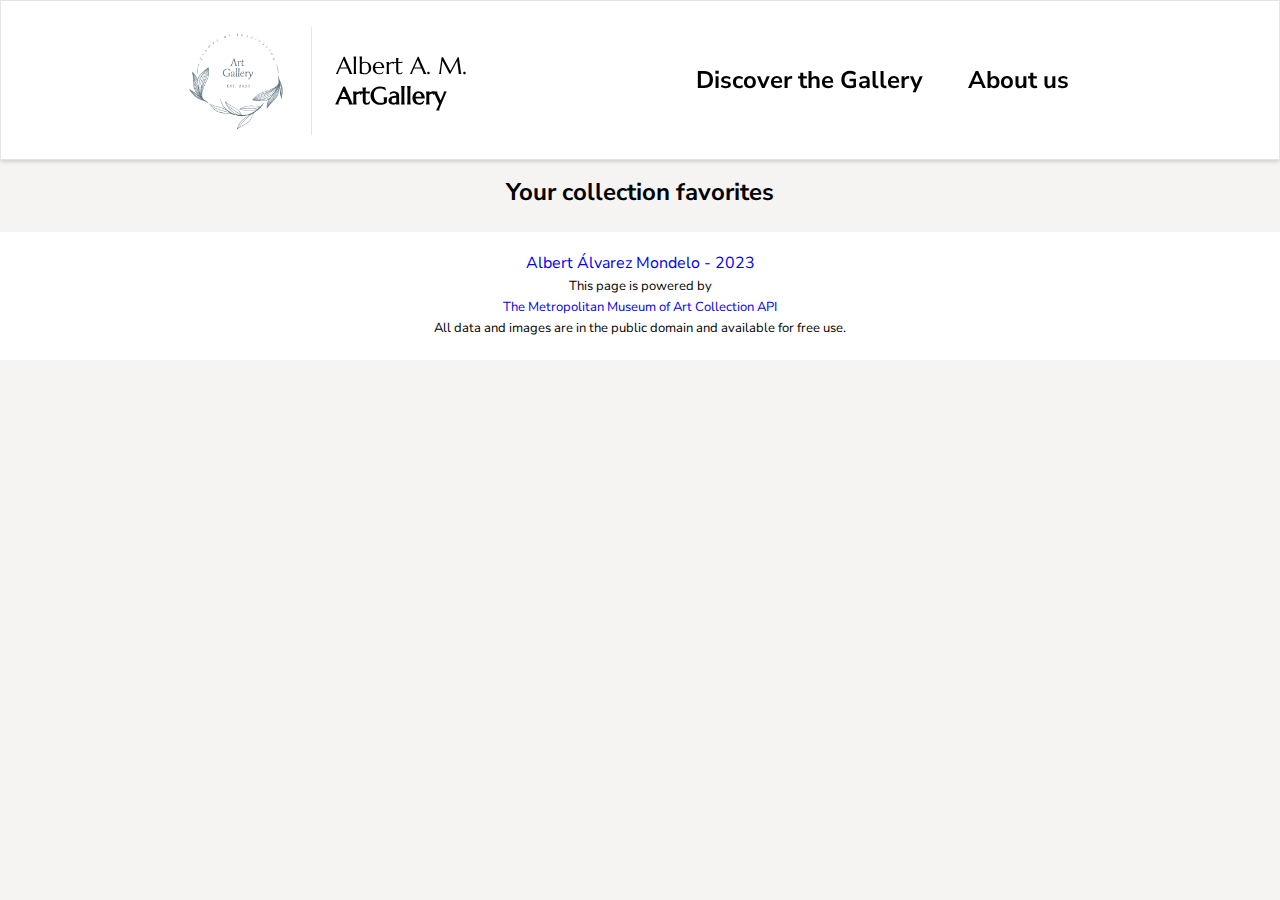
<file: ArtGallery/favorites/favorites.html>
<!DOCTYPE html>
<html>
<head>
    <title>Favorite Objects</title>
    <meta charset="UTF-8" />
    <link rel="stylesheet" href="../styles.css" />
    <link rel="stylesheet" href="https://cdnjs.cloudflare.com/ajax/libs/font-awesome/6.0.0-beta3/css/all.min.css">
    <script src="../index.js" type="module" defer></script>
    <script src="./favorites.js" type="module"></script>
</head>
<body>
    <header>
        <div class="container-nav" id="navbar">
            <div class="container-logotip">
                <a href="/index.html" class="logotip">
                    <img src="../logo/Logo3.png" alt="LogoArtGallery" class="logo">
                    <div class="logotip-text">
                        <p>Albert A. M.</p>
                        <p style="font-weight: bold;">ArtGallery</p>
                    </div>
                </a>
            </div>

            <nav class="nav">
                <ul class="menu">
                    <li class="discoverGallery">
                        <a href="../index.html#gallery-section">Discover the Gallery</a>
                    </li>
                    <li class="contact">
                        <a href="../index.html#aboutUs-section">About us</a>
                    </li>
                </ul>
            </nav>
        </div>
    </header>
    <main>
        <h3 style="display: flex; justify-content: center; align-items: center; font-size: 24px;">Your collection favorites</h3>
        <section>
            <div id="favorites-container"></div>
        </section>
    </main>
        <footer>
            <div class="footer">
                <a href="linkedin.com/in/albert-álvarez-mondelo-081621257">Albert Álvarez Mondelo  -  2023</a>
                <div class="footParf">
                    <p>This page is powered by</p><a href="https://www.metmuseum.org/about-the-met/policies-and-documents/open-access">The Metropolitan Museum of Art Collection API</a> 
                    <p>All data and images are in the public domain and available for free use.</p>
                </div>
            </div>
        </footer>
    </body>
</html>
</file>
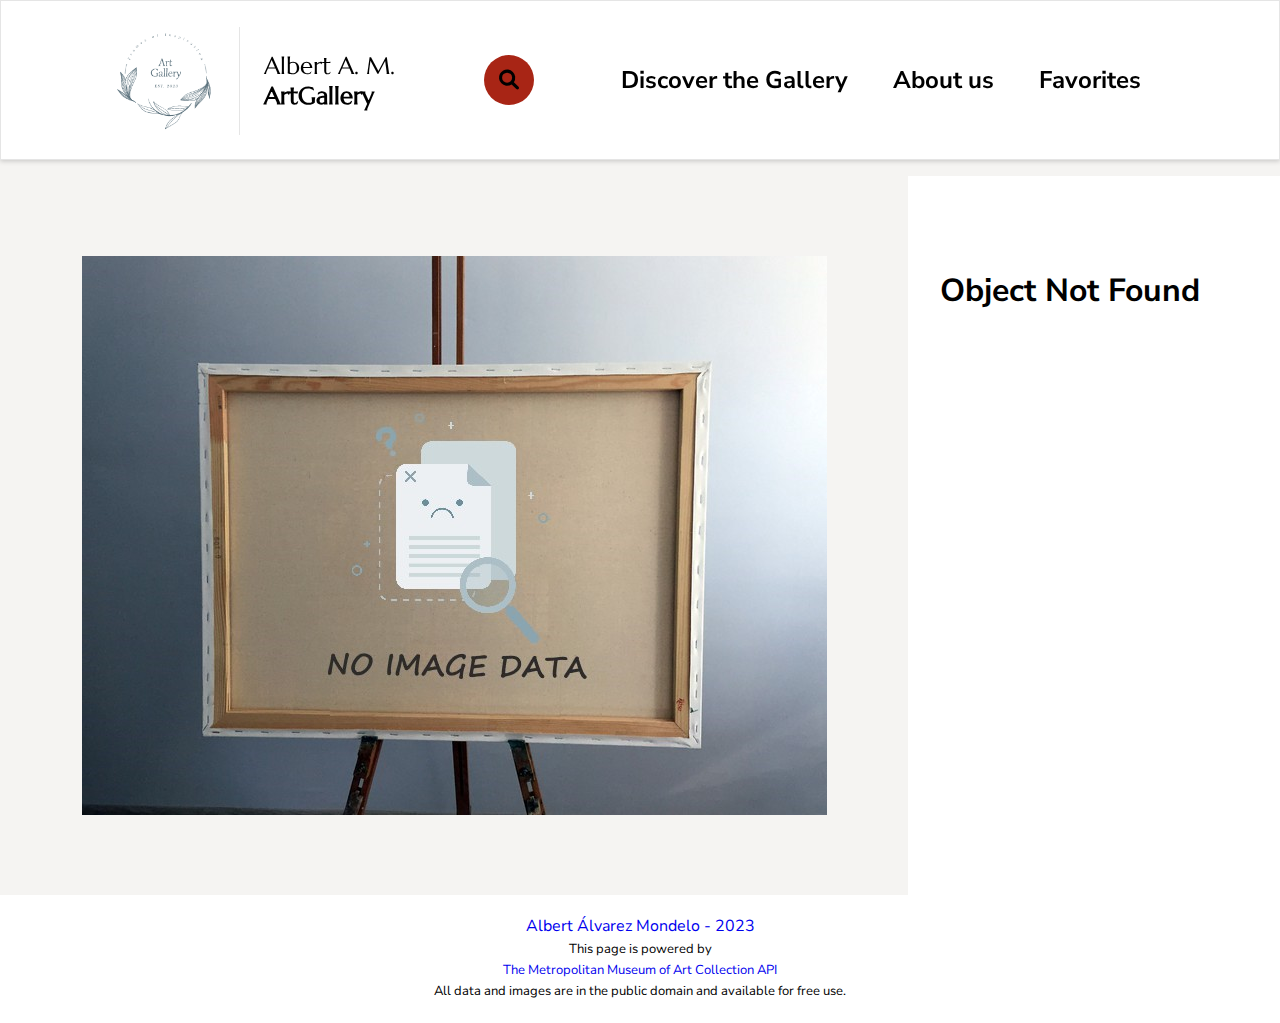
<file: ArtGallery/objectdetails/object-details.html>
<!DOCTYPE html>
<html>
<head>
    <title>Object Details</title>
    <meta charset="UTF-8" />
    <link rel="stylesheet" href="../styles.css" />
    <link rel="stylesheet" href="https://cdnjs.cloudflare.com/ajax/libs/font-awesome/6.0.0-beta3/css/all.min.css">
    <script src="./object-details.js" type="module" defer></script>
</head>
<body>
    <header>
        <div class="container-nav" id="navbar">
            <div class="container-logotip">
                <a href="/index.html" class="logotip">
                    <img src="../logo/Logo3.png" alt="LogoArtGallery" class="logo">
                    <div class="logotip-text">
                        <p>Albert A. M.</p>
                        <p style="font-weight: bold;">ArtGallery</p>
                    </div>
                </a>
            </div>
            <div class="container-searcher">
                <div class="search-box">
                    <button class="btn-search"><i class="fas fa-search"></i></button>
                    <input type="text" class="input-search" placeholder="Type to Search...">
                </div>            
            </div> 

            <nav class="nav">
                <ul class="menu">
                    <li>
                        <a href="../index.html">Discover the Gallery</a>
                    </li>
                    <li class="dropdown">
                        <a href="../index.html">About us</a>
                    </li>
                    <li class="favorites-section">
                        <a href="../favorites/favorites.html">Favorites</a>
                    </li>
                </ul>
            </nav>
        </div>
    </header>
    <main>
        <div class="object-details" id="object-details-container">
            <div class="object-image-container">
                <!-- Aquí se mostrará la imagen -->
            </div>
            <div class="object-details-list">
                <!-- Aquí se mostrarán los detalles de la obra -->
            </div>
        </div>
    </main>
    <footer>
        <div class="footer">
            <a href="linkedin.com/in/albert-álvarez-mondelo-081621257">Albert Álvarez Mondelo  -  2023</a>
            <div class="footParf">
                <p>This page is powered by</p><a href="https://www.metmuseum.org/about-the-met/policies-and-documents/open-access">The Metropolitan Museum of Art Collection API</a> 
                <p>All data and images are in the public domain and available for free use.</p>
            </div>
        </div>
    </footer>
</body>

</html>
</file>
<file: ArtGallery/styles.css>
@import url('https://fonts.googleapis.com/css2?family=Marcellus&display=swap');
@import url('https://fonts.googleapis.com/css2?family=Nunito+Sans:opsz,wght@6..12,300&display=swap');
/*#region Body*/
body {
        font-family: 'Nunito Sans', sans-serif;
        margin: 0;
        padding: 0;
        background-color:  #f5f4f2;
}
main{
    background-color:  #f5f4f2;
    margin-top: 11em;
}

/*#endregion */

/*#region  Menu/Nav/Dropdown*/
/* Estilos para pantallas grandes */

#navbar {
    display: flex;
    justify-content: space-around; 
    align-items: center;
    position: fixed;
    top: 0;
    left: 0;
    right: 0;
    z-index: 100;
    background-color: #fff; /* Cambia el color de fondo según tu diseño */
    box-shadow: 0px 1px 5px rgba(0, 0, 0, 0.2); /* Agrega sombra si lo deseas */
    transition: top 0.3s ease-in-out; /* Agrega una transición suave para el efecto de ocultar y mostrar */
}


#navbar.hidden {
    transform: translateY(-100%);
}

.container-nav {
    display: flex;
    justify-content: space-around; 
    align-items: center;
    height: 10em; /* 220px en em */
    border: 1px solid #2121211e;
    white-space: nowrap;
    background-color: #fff;
}


.logotip-searcher{
    display: flex;
}

.logo {
    margin-left: 0.265625em; /* 5.300000000000001rem en em */
    margin-top: 0.08125em; /* 1.3000000000000007rem en em */
    width: 150px; /* Establece el ancho de la imagen a 200 píxeles */
    height: 150px; /* Establece el alto de la imagen a 150 píxeles */
    padding: 1em;
}

.logotip {
    display: flex;
    align-items: center;
    text-decoration: none;
    margin-top: 0.08125em; /* 0.3000000000000007rem en em */
    margin-left: 4em;
    white-space: nowrap;
}

.logotip-text {
    margin-left: 0.03125em; /* 0.5rem en em */
    font-family: 'Marcellus', serif;
    padding: 1.5em;
    color: #000;
    border-left: 1px solid  #2121211e;
}

.logotip p {
    font-size: 1.5em; /* 24px en em */
    margin-top: 0;
    margin-bottom: 0; 
}

.nav {
    display: flex;
    align-items: center;
    padding: 0.125em 0.25em; /* 2px 4px en em */
}



.nav, .menu, ul {
    list-style: none;
    margin: 0;
    margin-right: 3em;
    padding: 0;
    display: flex;
}

.nav a {
    text-decoration: none;
    color: #000000;
    font-size: 1.4375em; /* 23px en em */
    padding: 0.625em 0.9375em; /* 10px 15px en em */
    font-weight: bold;
    font-size: 1.5rem;
    text-align: center;
    line-height: 1.2;
    position: relative; /* Para que los pseudoelementos sean relativos a este elemento */
}

.nav a::before,
.nav a::after {
    content: "";
    position: absolute;
    bottom: 0;
    left: 50%;
    transform: translateX(-50%);
    width: 0;
    height: 2px;
    background-color: #cb2d19; /* Color de la línea roja */
    transition: width 0.3s ease-in-out;
}

.nav a::before {
    right: 50%;
}

.nav a::after {
    left: 50%;
}

.nav a:hover::before,
.nav a:hover::after {
    width: 100%; /* Hacer que la línea ocupe todo el ancho */
}

/*Dropdown*/



/* Estilos para pantallas pequeñas */
@media screen and (max-width: 1509px) {
    .nav .menu ul {
        list-style: none;
        margin: 0;
        margin-right: 0;
        padding: 0;
        display: flex;
    }

}

@media screen and (max-width: 1140px) { 
    .container-nav {
        flex-direction: column;
        height: auto;
        padding: 1.25em; /* 20px en em */
    }
    
    .logo {
        margin: auto;
    }

    .logotip-text {
        margin-bottom: 1.25em; /* 20px en em */
    }

    .logotip {
        display: flex;
        text-align: center;
        margin-bottom: 0.625em; /* 10px en em */
        margin: auto;
        margin-right: auto;
    }

    .logotip-searcher{
        display: block;
    }

    .nav {
        margin-top: 0.625em; /* 10px en em */
    }

    .nav a {
        font-size: 1.4em; /* 18px en em */
    }

    .nav, .menu, ul {
        list-style: none;
        margin: 0;
        padding: 0;
        display: flex;
    }

}

/*#endregion */

/*#region Searcher*/

.container-searcher {
    display: flex;
    justify-content: center;
    align-items: center;
    text-align: center;
    padding: 26px;
    max-width: 400px; /* Cambia este valor según tu necesidad */
}
.search-box{
    width: fit-content;
    height: fit-content;
    position: relative;
}

.input-search{
    height: 50px;
    width: 50px;
    border-style: none;
    padding: 10px;
    font-size: 18px;
    letter-spacing: 2px;
    outline: none;
    border-radius: 25px;
    transition: all .5s ease-in-out;
    background-color: #a82515;
    right: 0;
    padding-right: 40px;
    color:#000000;
    box-sizing: border-box;
}

.input-search::placeholder{
    color:#000000;
    font-size: 18px;
    letter-spacing: 2px;
    font-weight: 100;

}
.btn-search{
    width: 50px;
    height: 50px;
    border-style: none;
    font-size: 20px;
    font-weight: bold;
    outline: none;
    cursor: pointer;
    border-radius: 50%;
    position: absolute;
    right: 0;
    color:#000000;
    background-color:transparent;
    pointer-events: painted;  
    box-sizing: border-box;
}

.btn-search:focus ~ .input-search{
    width: 300px;
    border-radius: 0px;
    background-color: transparent;
    border-bottom:1px solid rgba(255,255,255,.5);
    transition: all 500ms cubic-bezier(0, 0.110, 0.35, 2);
}

.input-search:focus{
    width: 300px;
    border-radius: 0px;
    background-color: transparent;
    border-bottom:1px solid rgba(255,255,255,.5);
    transition: all 500ms cubic-bezier(0, 0.110, 0.35, 60);
    
}


/*#endregion */

/*#region Status-container*/
#status-container{
    display: block;
}

.status-container{
    display: flex;
    text-align: center;
    justify-content: space-between;
    align-items: center;
    padding: 2em;
    margin-top: 2em;
    margin-bottom: 2em;
    border: 1px solid #2121211e;
    background-color: #fff;
    box-shadow: 0 5px 5px -5px rgba(0, 0, 0, 0.5);
    transition: border-color 0.75s ease;
}

.status-container:hover{
    border-color:#c12a16; /* Cambia el color del borde a rojo cuando se hace hover */
    border-width: 2.75px;
}

.search-status {
    display: block;
    flex: 1;
    margin-left: none;
    margin-right: 3em;
    font-size: 26px;
    word-wrap: break-word;
}


.sort-container label{
    margin-right: 0.25em;
}

#order-select{
    padding: 0.5em;
    border-radius: 5em;
    font-family: 'Nunito Sans', sans-serif;
    cursor: pointer;
}


.view-container{
    margin-left: 1em;
}
#view-select{
    padding: 0.5em;
    border-radius: 5em;
    font-family: 'Nunito Sans', sans-serif;
    cursor: pointer;
}

@media screen and (max-width: 1261px) {
    .status-container{
            display: flex;
            text-align: center;
            justify-content: center;
            flex-direction: column-reverse;
            padding: 1em;
            min-width: 300px;

    }

    .search-status {
            display: block;
            justify-content: center;
            align-items: center;
            margin-right: 0;
            margin-top: 0.25em;
        }
    .sort-container, .view-container{
        margin-bottom: 0.5em;
    }
}

/*#endregion */

/*#region Section*/

section {
    display: flex; 
    justify-content: center;
    margin-right: 15em;
    margin-left: 15em;
}


#filters-container {
    display: flex;
    justify-content: flex-start;
    align-items: stretch;
    min-width: 350px;
    align-content: flex-start;
    flex-direction: column;
    padding: 0.25em; 
}

#filters-container ul{
    margin: 1em;
}

#department-list, #highLights-list, #mediums-list {
    list-style: none;
    font-weight: bold;
    margin: 5px;
    padding: 0;
    display: flex;
    flex-direction: column;
    flex: 1;
}


.checkbox {
    width: 15px;
    height: 15px;
    border-radius: 2px;
    border: 1px solid #000;
    margin-right: 10px;
    /* Estilos adicionales para la casilla */
}


#century-list li:nth-child(n+6) {
    display: none;
}

#mediums-list .department-link {
    display: flex;
    align-items: center;
    padding: 2px;
}

#highLights-list .department-link {
    display: flex;
    align-items: center;
    padding: 2px;
}

#department-list .department-link {
    display: flex;
    align-items: center;
    padding: 2px;
}

#department-list .checkbox {
    margin-right: 10px; /* Espacio entre el checkbox y el texto */
}

.department-link .filter-results {
    margin-left: auto; /* Mueve el elemento hacia el margen derecho del contenedor */
}


.highLights {
    border-top: 1px solid #2121211e;
    border-left: 1px solid #2121211e;
    border-right: 1px solid #2121211e;
    border-bottom: 1px solid #bfbfbf3e;
    background-color: #fff;
}
.mediums {
    border-left: 1px solid #2121211e;
    border-right: 1px solid #2121211e;
    background-color: #fff;
}

.department-container{
    border-top: 1px solid #2121211e;
    border-left: 1px solid #2121211e;
    border-right: 1px solid #2121211e;
    box-shadow: 0 5px 5px -5px rgba(0, 0, 0, 0.5);
    background-color: #fff;
}

.department-name {
    max-width: 200px; /* Define el ancho máximo para el texto */
    overflow-wrap: break-word; /* Permite que el texto se divida en palabras */
    color: #000;
}

a {
    text-decoration: none;
    font-weight: normal;
    margin-top: 10px;
}

#highLights-list a {
    margin-bottom: 10px;
}

.filter-results {
    color: #000;
}
.show-allCategories {
    display: flex;
    justify-content: center;
}

/*#endregion */

/*#region Carousel*/

* {
    -webkit-box-sizing: border-box;
    box-sizing: border-box;
}

#gallery-section{
    display: block;
    padding-top: 1em;
    margin-bottom: 6em;
}



.flickity-viewport img{
        width: 98%; /* La imagen ocupará el 100% del ancho del contenedor */
        height: 100%; /* La altura ocupará el 100% del contenedor */
        object-fit: cover; /* La imagen se ajustará para cubrir el contenedor sin recortarla */
        margin-top: 10px; /* Ajusta el margen superior según tus necesidades */
}

.gallery {
    background: #EEE;
}

.gallery-cell {
    width: 66%;
    height: 700px;
    margin-right: 10px;
    counter-increment: gallery-cell;
}


.gallery-cell:before {
    display: block;
    text-align: center;
    line-height: 200px;
    font-size: 80px;
    color: white;
}
.discoverGallery-text h3{
    font-size: 3.25rem;
    margin-bottom: 0.625rem;
    line-height: 1.05;
    font-weight: 700;
}

.discoverGallery-text h4{
    font-size: 1.25rem;
    margin-bottom: 0.625rem;
    line-height: 1.05;
    font-weight: 700;
}

.discoverGallery-text p{
    margin-bottom: 1.5rem;
}

@media screen and (max-width: 1171px) {
    .discoverGallery-text h3{
        padding-left: 1em;
    }
    .discoverGallery-text h4{
        padding-left: 3em;
    }
    .discoverGallery-text p{
        padding-left: 2em;
        margin-bottom: 1.5rem;
    }
    
}

/*#endregion */

/*#region dataResults*/

.details-container{
    display: flex;

}
/* Estilos para cuando la vista es "row" */
.results-container {
    justify-content: flex-start;
    column-count: 3;
    column-gap: 5px;
    width: calc(100% - 45px);
    margin: 0 auto;
    margin-right: 0;
}

.results-container a{
    margin-top: 0;
}

.object {
    display: flex;
    justify-content: flex-start;
    width: 100%; 
    padding: 0.25em; 
    box-sizing: border-box; /* Incluye el espacio de relleno en el ancho total */
    position: relative; /* Para posicionar correctamente el contenido adicional */  
}

.object h3 {
    white-space: nowrap;
    overflow: hidden;
    text-overflow: ellipsis;
    line-height: 1.2;
    font-weight: 700;
}

.object h3[title] {
    cursor: pointer;
    
}

.object img {
    max-width: 100%; /* La imagen no será más ancha que su contenedor */
    height: auto; /* Mantendrá la proporción de la imagen */
    opacity: 0; /* Establece la opacidad inicial en 0 para ocultar las imágenes */
    transform: translateY(20px); /* Inicialmente, desplaza las imágenes hacia abajo (ajusta el valor según sea necesario) */
    transition: opacity 0.5s ease-in-out, transform 0.5s ease-in-out; /* Agrega una transición suave de opacidad y transformación */
}

/* Nuevos estilos para el contenido adicional (nombre del artista y fecha) */
.object .image-info {
    background-color: rgba(0, 0, 0, 0.7); /* Fondo oscuro */
    color: white; /* Texto blanco */
    position: absolute;
    bottom: 0;
    left: 0;
    right: 0;
    padding: 5px;
    text-align: center;
    opacity: 0; /* Invisible inicialmente */
    transition: opacity 0.3s; /* Animación de transición suave */
    border-bottom-left-radius: 0.5em;
    border-bottom-right-radius: 0.5em;
    border-top-left-radius: 0.25em;
    border-top-right-radius: 0.25em;
}



.object:hover .image-info {
    display: block; /* Mostrar en hover */
    opacity: 1; /* Hacer visible en hover */
}

/* Estilos CSS para las imágenes con efecto de fundido */
.object .image-fade-in {
    opacity: 0; /* Inicialmente, la imagen es invisible */
    transition: opacity 0.5s ease-in-out; /* Transición suave de 0.5 segundos */
}

.object .image-fade-in.visible {
    opacity: 1; 
    border-radius: 0.5em;
}


@media screen and (max-width: 1800px) {
    .results-container {
        justify-content: flex-start;
        column-count: 2; 
        column-gap: 5px; 
    }
}

@media screen and (max-width: 1470px) {
    .results-container {
        justify-content: flex-start;
        column-count: 1; 
        column-gap: 5px; 
    }
}

@media screen and (max-width: 1266px) {
    section {
        display: flex;
        flex-direction: column;
        margin-right: 5em;
        margin-left: 5em;
    }
    .results-container {
        display: flex; 
        flex-direction: column;
        width: calc(100% - 86px); /* Asegura que ocupe todo el ancho disponible con margen */
        margin: 0 auto; /* Centra el contenedor en la página */
        margin-top: 2em;
    }
    
}

/*objectRow*/

.objectRow {
    display: flex;
    align-items: center; /* Centra verticalmente el contenido */
    position: relative;
    box-sizing: border-box;
    width: 50em;
    height: 10em;
    margin-bottom: 0.5em;
    text-align: left; /* Alinia el texto a la izquierda */
    background-color: #fff;
    border: 1px solid #2121211e;
    box-shadow: 0 5px 5px -5px rgba(0, 0, 0, 0.5);
    overflow: hidden;
    transform: translateY(0px);
    transition: opacity 1s ease 0s, transform 2s ease 0s;
}

.objectRow img {
    width: 250px; /* Ancho deseado */
    height: 250px; /* Alto deseado */
    object-fit: cover; /* La imagen se ajustará manteniendo su relación de aspecto, recortando lo que no quepa */
}

.objectRow h3 {
    overflow: hidden;
    text-overflow: ellipsis;
}

.objectRow h3[title] {
    cursor: pointer;
}

.objectRow:hover {
    border-color:#c12a16; /* Cambia el color del borde a rojo cuando se hace hover */
    border-width: 2.75px;
}

.image-infoRow{
    margin-left: 2em;
    margin-bottom: 2em;
    transform: translateY(0px);
    transition: opacity 1s ease 0s, transform 2s ease 0s;
}

.image-infoRow h3{
    margin-top: 2em;
    margin-right: 1em;
}


/*Filter*/
.checkbox input:checked {
    background-color: '#c12a16'; /* Cambia el fondo del checkbox a rojo */
}


/*#endregion */

/*#region objectDetails*/

#object-details-container {
    display: flex;
}

.object-image-container {
    flex: 1;
    padding: 5em;
}

.object-details-list {
    padding-right: 5em;
    padding-left: 2em;
    padding-top: 4em;
    box-sizing: border-box;
    background-color: #fff;
    max-width: 30em;
    
}

.object-details img {
    max-width: 100%;
    max-height: 100%;
    display: block;
    margin: 0 auto;
}

.object-title {
    display: flex;
    justify-content: center;
    font-size: 20px;
    font-weight: bold;
    font-size: 2rem;
    text-align: center;
    font-weight: 700;
    line-height: 1.2;
    word-wrap: break-word;
}

.object-artist .object-date .object-locations .object-context  {
    font-size: 16px;
    margin: 5px 0;
}

.object-details-list a{
    font-weight: bold;
    text-align: center;
    font-weight: 700;
    line-height: 1.2;
}

@media screen and (max-width: 1150px) {
    #object-details-container {
        display: block;
        justify-content: center;
    }
    .object-image-container {
        flex: 1;
        padding: 20px;
        box-sizing: border-box;
        padding-top: 3em;
    }
    .object-details-list {
        flex: 1;
        padding: 20px;
        box-sizing: border-box;
        padding-right: 3em;
        margin-left: 1.8em;
        margin-bottom: 1em;
    }
    .object-title {
        display: flex;
        text-align: right;
        justify-content: flex-end;
        font-size: 20px;
        font-weight: bold;
    }
    .container-searcher{
        margin: 0;
    }
    main{
        margin-top: 23em;
    }
}

/*#endregion */

/*#region AboutUs*/

.aboutUs{
    padding: 2em;
    margin-top: 2em;
    margin-bottom: 2em;
    border: 1px solid #2121211e;
    background-color: #fff;
    box-shadow: 0 5px 5px -5px rgba(0, 0, 0, 0.5);
    transition: border-color 0.75s ease; 
}

.aboutUs h3{
    font-size: 2.25rem;
    margin-bottom: 2.625rem;
    line-height: 1.05;
    font-weight: 700;
}

.aboutUs:hover {
        border-color:#c12a16; /* Cambia el color del borde a rojo cuando se hace hover */
        border-width: 2.75px;
}

.aboutUs p{
    display: center;
    justify-content: center;
    align-items: center;
    margin-bottom: 0.625rem;
    line-height: 1.05;
}

/*#endregion */

/*#region Pagination*/
#prev-btn, #next-btn {
    width: 100px; /* Ancho fijo para ambos botones */
    background-color: #a82515; /* Color de fondo */
    color: #fff; /* Color del texto */
    border: none;
    padding: 8px 0; /* Espaciado interior */
    border-radius: 5px; /* Bordes redondeados */
    cursor: pointer;
    transition: background-color 0.3s ease; /* Transición suave al pasar el ratón */
}

#prev-btn:hover, #next-btn:hover {
    background-color: #a8261565; /* Color de fondo al pasar el ratón */
}

.page-number.selected {
    background-color: #a82515; /* Cambia el color de fondo según tus preferencias */
    color: #fff; /* Cambia el color del texto según tus preferencias */
    border-radius: 50%; /* Opcional: da un aspecto redondeado al número de página */
}
.pagination-container {
    display: flex;
    justify-content: center;
    align-items: center;
    padding: 6em;
}
.pagination {
    list-style: none;
    display: flex;
    justify-content: center;
    align-items: center;
    padding: 0;
    flex-wrap: wrap;
    margin-right: 0px;
}


.pagination a {
    display: block;
    width: 30px; /* Ancho de cada número de página */
    height: 30px; /* Altura de cada número de página */
    color: #000000; /* Color del texto */
    text-align: center;
    line-height: 30px; /* Alinea verticalmente el texto en el centro */
    border-radius: 2px; /* Bordes redondeados */
    text-decoration: none; /* Elimina la subrayado de los enlaces */
    transition: background-color 0.3s ease; /* Transición suave al pasar el ratón */
    margin-top: 0;
    margin-left: 0.25em;
    margin-right: 0.25em;
}
.pagination a:hover {
    background-color: #62646682; /* Color de fondo al pasar el ratón */
}

@media screen and (max-width: 1171px) {
    .pagination-container {
        display: flex;
        justify-content: center;
        align-items: center;
        padding: 6em;
        flex-direction: column;
    }
}
/*#endregion */

/*#region StarFavorites*/
.fa-solid.fa-star{
    position: absolute;
    top: 20px; 
    right: 20px; 
    font-size: 20px;
    cursor: pointer;
    z-index: 1; 
    transform: translateY(0px);
    transition: opacity 3s ease 0s, transform 2s ease 0s;
    color: #0000003b;
}

.fa-solid.fa-star:hover{
    color: #323131;
    box-shadow: 0 0 10px #f4f3f0;
    border-radius: 4em;
}


.fa-solid.fa-star.favorite {
    color: #fee258;
    box-shadow: 0 0 10px #f8e065;
    border-radius: 4em;
}

#favorites-container span.fa-solid.fa-star{
    position: absolute;
    top: 38px;
    right: 30px;
    font-size: 28px;
}

/*#endregion */

/*#region favoriteObjects*/

#favorites-container{
    display: flex;
    flex-direction: column; /* Alinear verticalmente */
    justify-content: center; /* Centrar horizontalmente */
    align-items: center; 
}
#favorites-container .object {
    display: flex;
    flex-direction: column; /* Alinear verticalmente */
    justify-content: center; /* Centrar horizontalmente */
    align-items: center; /* Centrar verticalmente */
    width: 80%;
    height: auto;
}


/*#endregion*/

/*#region Footer*/
.footer {
    display: flex;
    flex-direction: column; 
    justify-content: center;
    align-items: center;
    padding: 1.25em;
    background-color: #fff;
}

.footer a{
    margin-top: 0;
}


.footParf {
    font-size: small;
    display: flex;
    justify-content: center;
    align-items: center;
    flex-direction: column;
}

.footer p {
    text-align: center; /* Opcional: centrar el texto dentro de cada párrafo */
    margin: 3px 0; 
}


/*#endregion */
</file>
